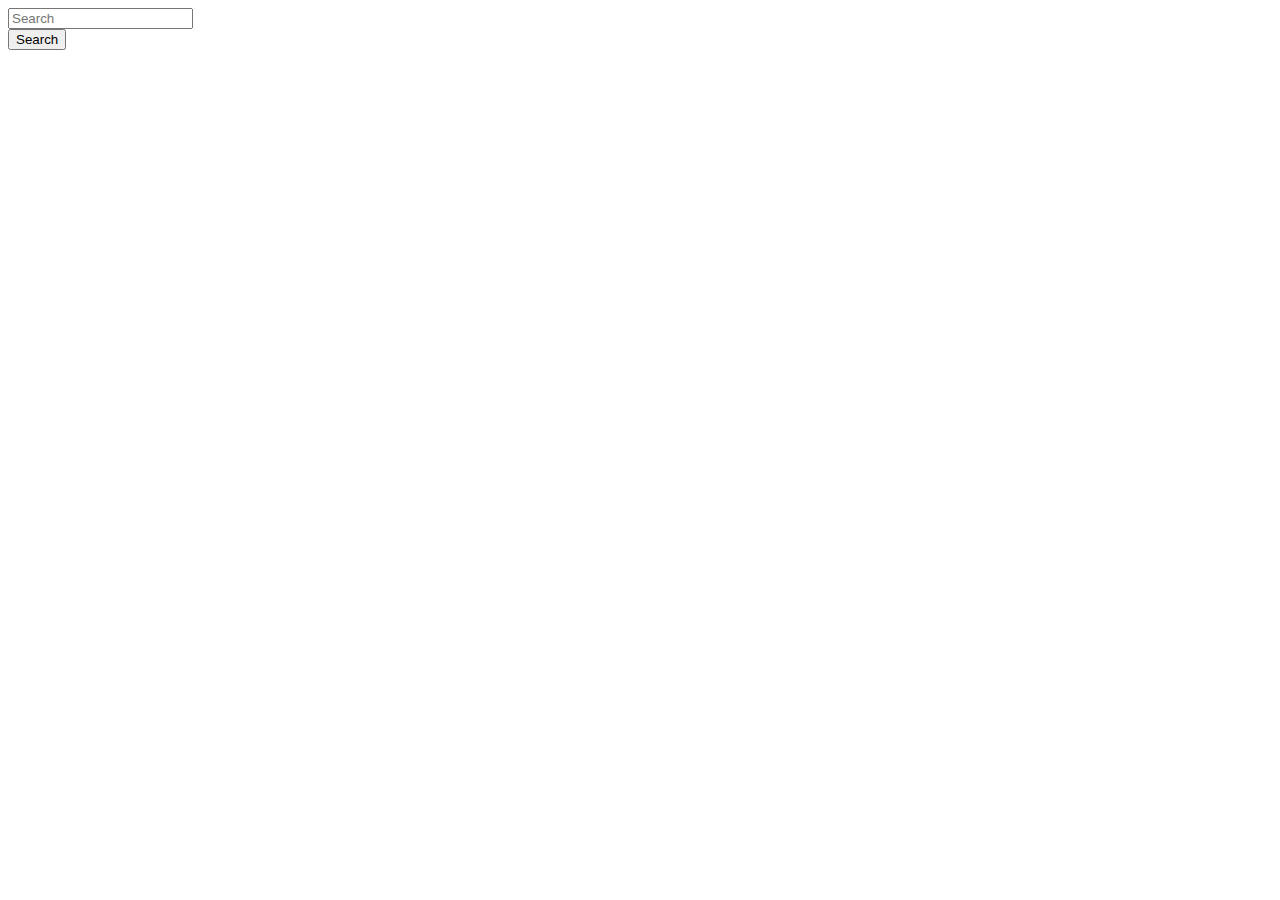
<file: website/src/main/resources/static/index.html>
<!DOCTYPE HTML>
<html>
    <head>
        <title>Web Search</title>
        <meta http-equiv="Content-Type" content="text/html; charset=UTF-8" />
        <link href="https://cdn.jsdelivr.net/npm/bootstrap@5.2.0-beta1/dist/css/bootstrap.min.css" rel="stylesheet" integrity="sha384-0evHe/X+R7YkIZDRvuzKMRqM+OrBnVFBL6DOitfPri4tjfHxaWutUpFmBp4vmVor" crossorigin="anonymous">
        <script src="https://cdn.jsdelivr.net/npm/bootstrap@5.2.0-beta1/dist/js/bootstrap.bundle.min.js" integrity="sha384-pprn3073KE6tl6bjs2QrFaJGz5/SUsLqktiwsUTF55Jfv3qYSDhgCecCxMW52nD2" crossorigin="anonymous"></script>
    </head>
    <body>
        <form id="search_form" onsubmit="getSearchResults()" class="d-flex flex-column min-vh-100 justify-content-center align-items-center">
            <div class="mb-3">
                <input type="search" class="form-control" id="search_field" name="query" placeholder="Search">
            </div>
            <button id="search_button" type="submit" class="btn btn-primary">Search</button>
        </form>
        <script src="main.js"></script>
    </body>
</html>
</file>
